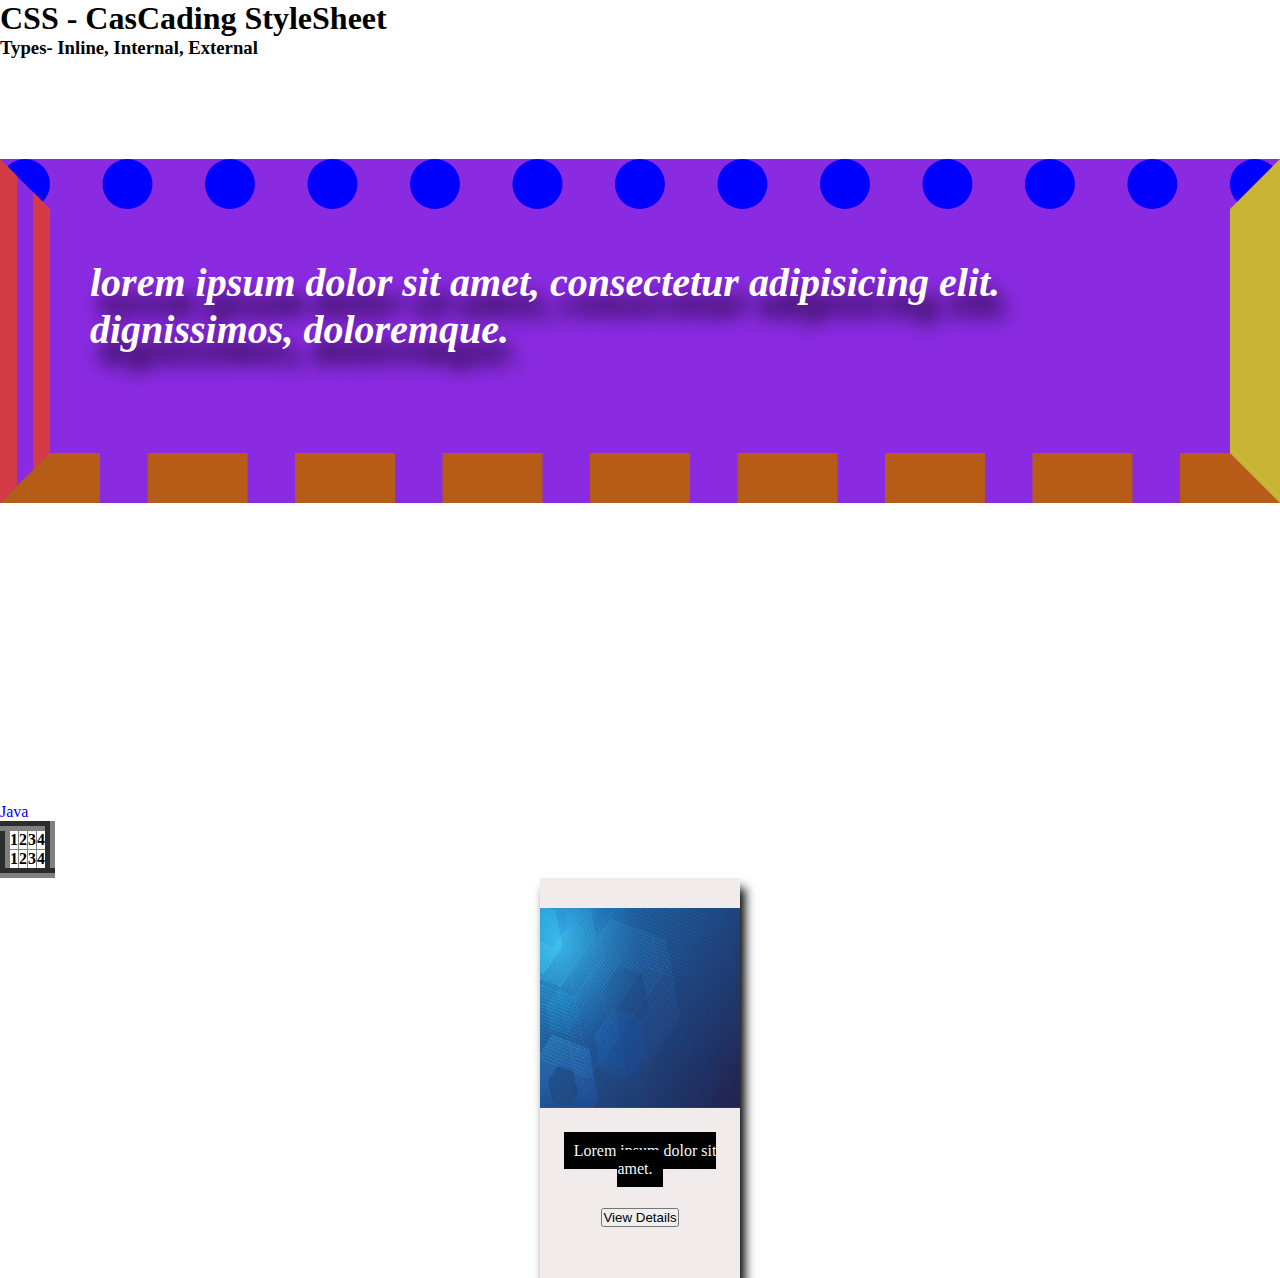
<file: cssIntro.html>
<!DOCTYPE html>
<html lang="en">
<head>
    <meta charset="UTF-8">
    <meta name="viewport" content="width=device-width, initial-scale=1.0">
    <title>Document</title>
    <link rel="stylesheet" href="./cssIntro1.css">
    <!-- <link rel="stylesheet" href="./cssIntro1.css"> -->
    <!--  CSS Specificity  -->
    <style>
        p{
           color: white;
           font-size: 40px; 
        }
    </style>
</head>
<body>
    <h1> CSS - CasCading StyleSheet </h1>
    <h3> Types- Inline, Internal, External </h3>
    <p style="background-color: blueviolet;">
        Lorem ipsum dolor sit amet, consectetur adipisicing elit. Dignissimos, doloremque.
    </p>
    <a href="#"> Java </a>

    <table border="10px" cellPadding="40px">
        <tr>
            <th>1</th>
            <th>2</th>
            <th>3</th>
            <th>4</th>
        </tr>
        <tr>
            <th>1</th>
            <th>2</th>
            <th>3</th>
            <th>4</th>
        </tr>
    </table>

    <section >
        <img src="./images/basic/image2.jpg"  alt=""> <br>
        <span>Lorem ipsum dolor sit amet.</span> <br>
        <!-- <center> -->
            <button> View Details </button>
        <!-- </center> -->
    </section>

</body>
</html>
</file>
<file: cssIntro1.css>
*{
    margin: 0;
    padding: 0;
}

p{
    font-family: 'Times New Roman', Times, serif;
    font-size: 100px ;
    font-style: italic;
    font-weight: 900;
    text-align: start;
    text-transform: lowercase;
    text-shadow: 10px 20px 20px black ;
    /* text-indent: 50px ;
    word-spacing: 30px;
    line-height: 200px;
    letter-spacing: 5px; */
    border: 10px solid red;
    border-color: black;
    border-top: 5px dotted blue;
    border-right: 5px solid rgb(200, 181, 51);
    border-bottom: 5px dashed rgb(183, 92, 22);
    border-left: 5px double rgb(211, 60, 70);
    border-width: 50px;
    /* border-style: double; */
    /* padding: 50px 20px ; */
    padding: 50px 20px 100px 40px ;
    /* outline: 10px solid red ;
    outline-offset: 30px; */
    /* margin:  100px ; */
    margin-top: 100px;
    margin-bottom: 300px;
}
table{
    border-collapse: collapse;
}
a{
    text-decoration: none;
}
section{
    background-color: rgb(242, 235, 235) ;
    width: 200px;
    height: 400px;
    /* padding: 10px; */
    text-align: center;
    box-shadow: 5px 10px 10px black;
    margin: auto;
}
section img{
    width: 100%;
    height: 200px;
    margin: 30px 0px;
}
section span{
    background-color: black;
    color: aliceblue;
    padding: 10px;
    width: 100%;
    height: 400px;
    /* margin: 30px 0; */
}

section button{
    margin: 30px 0px ;
    /* margin: auto; */
}



/* body{
    background: url("./images/foods/chickenbirya.jpg");
    background-repeat: no-repeat;
    background-size: cover;
    background-attachment: fixed;
} */
</file>
